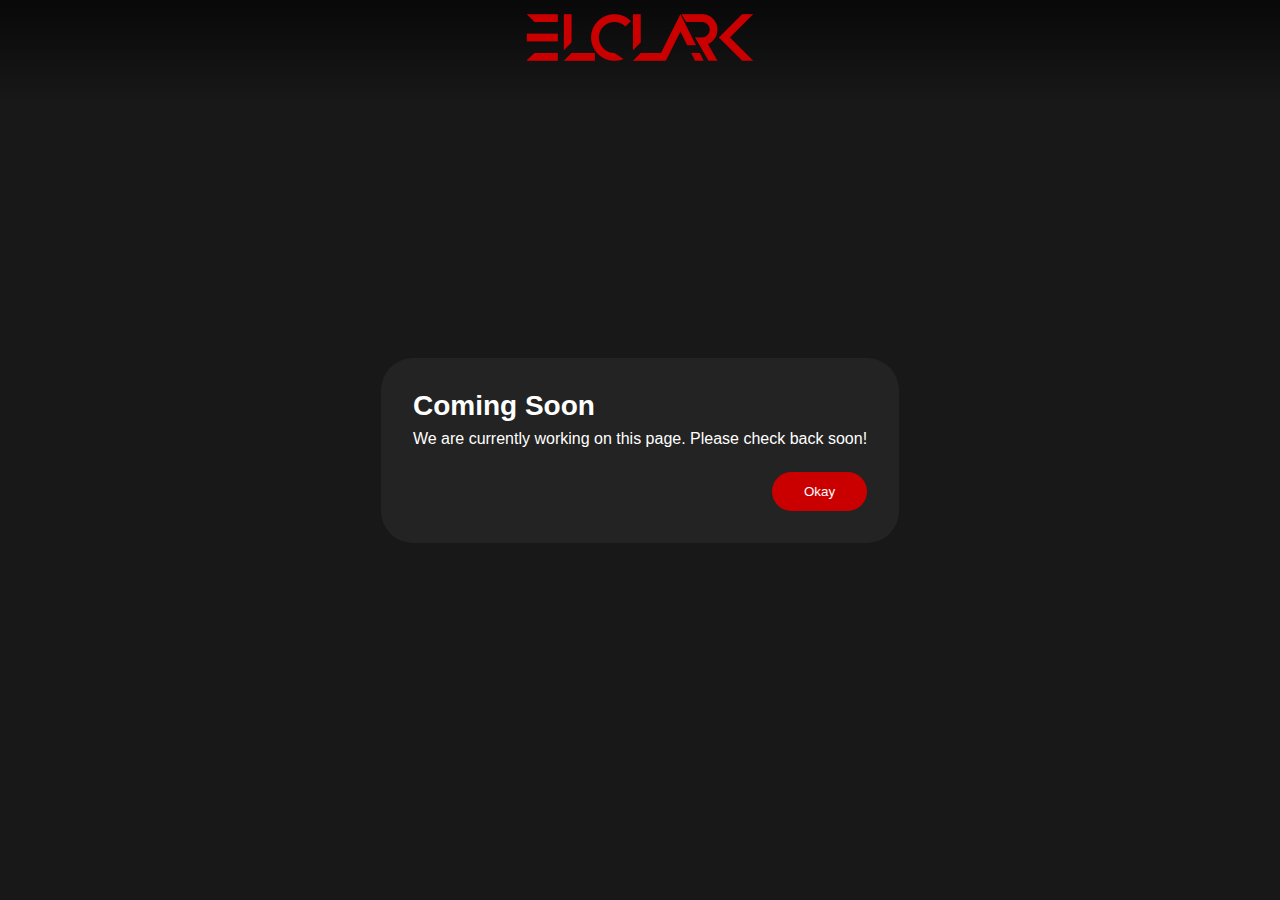
<file: index.html>
<!DOCTYPE html>
<html lang="en">
    <head>
        <meta charset="UTF-8"/>
        <meta name="viewport" content="width=device-width, initial-scale=1.0"/>
        <link rel="stylesheet" href="style/elclark.css"/>
        <title>Elclark</title>
    </head>
    <body>
        <header>
            <div class="container">
                <a href="" class="logo"></a>
            </div>
        </header>
        <div class="main container">
            <div class="construction">
                <!-- Currently under construction -->
                <h1>Coming Soon</h1>
                <p>We are currently working on this page.
                    Please check back soon!</p>
                <p class="btn-container">
                    <button class="btn btn-accent" onclick="location.href='https://old.elclark.my.id/';">
                        Okay
                    </button>
                </p>
            </div>
        </div>
        <footer>
            <div class="container">

            </div>
        </footer>
    </body>
</html>
</file>
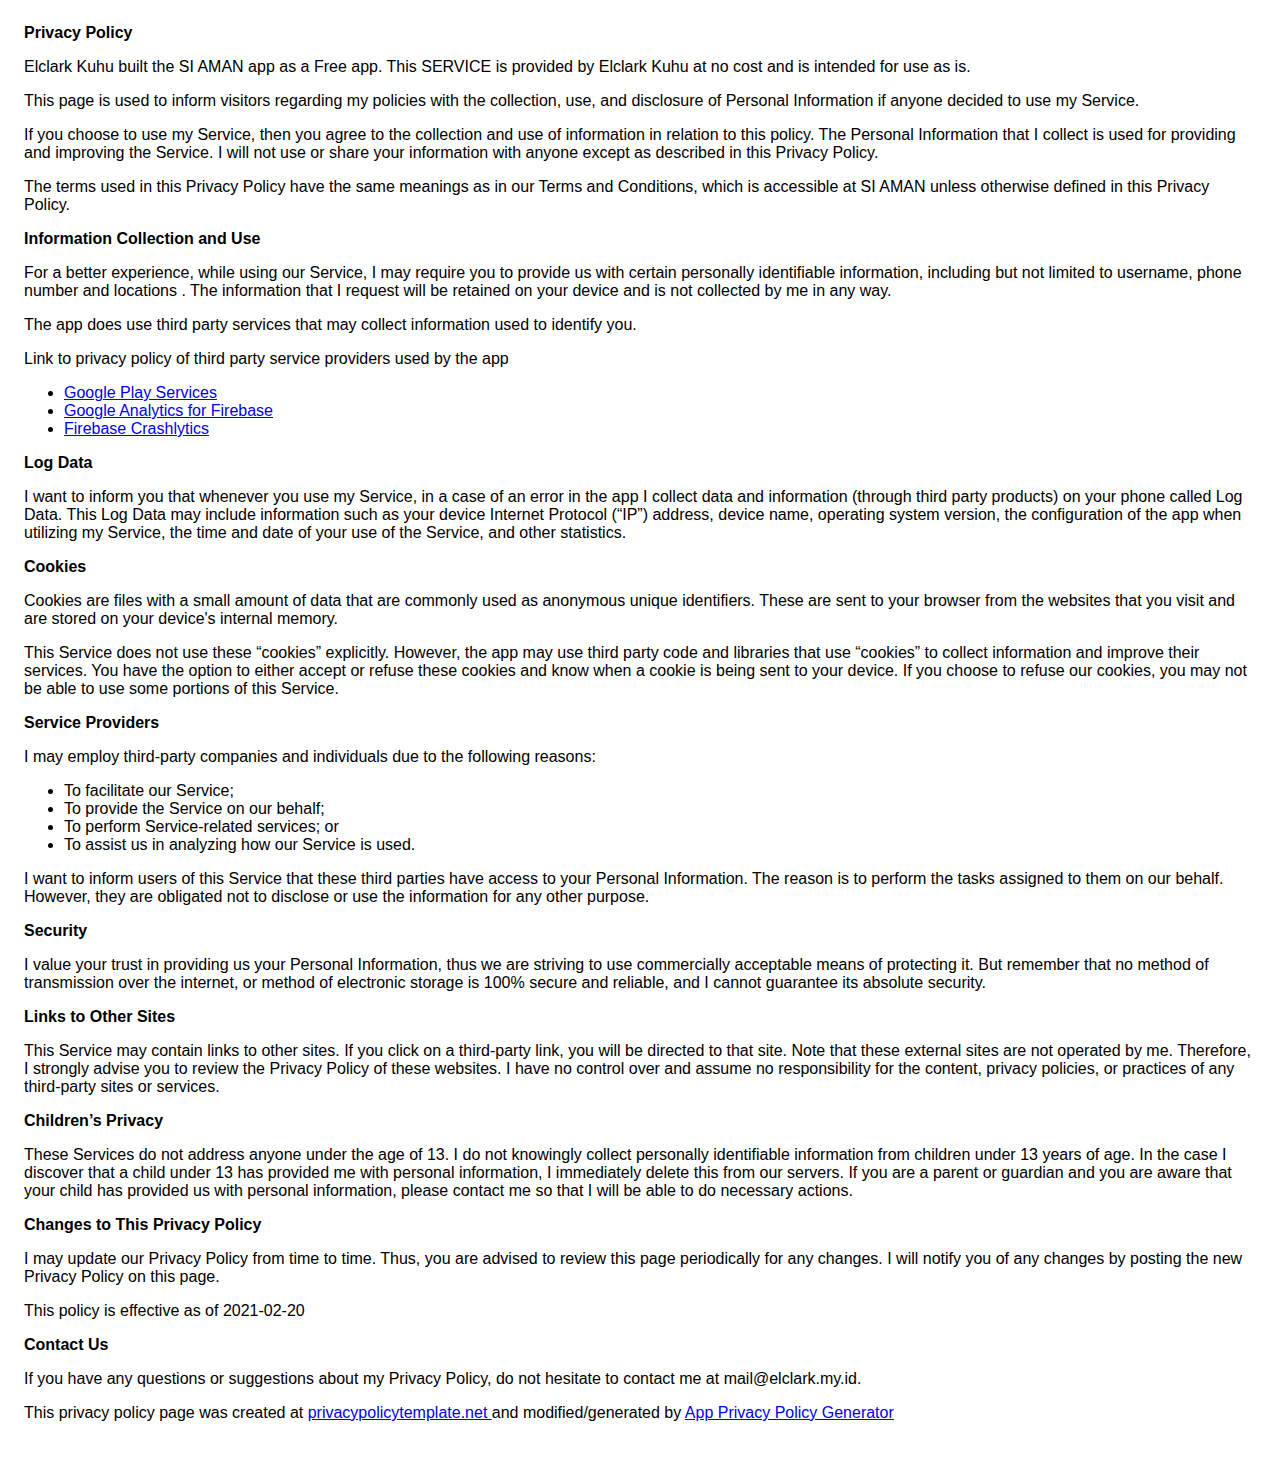
<file: si-aman/privacy-policy/index.html>
<!DOCTYPE html>
<html>
    <head>
        <meta charset='utf-8'>
        <meta name='viewport' content='width=device-width'>
        <title>Privacy Policy</title>
        <style>
            body {
                font-family: 'Helvetica Neue', Helvetica, Arial, sans-serif;
                padding: 1em;
            }
        </style>
    </head>
    <body>
        <strong data-children-count="0">Privacy Policy</strong>
        <p data-children-count="0">
            Elclark Kuhu built the SI AMAN app as
                              a Free app. This SERVICE is provided by
                              Elclark Kuhu at no cost and is intended for use as
                              is.
        </p>
        <p data-children-count="0">
            This page is used to inform visitors regarding my
                              policies with the collection, use, and disclosure of Personal
                              Information if anyone decided to use my Service.
        </p>
        <p data-children-count="0">
            If you choose to use my Service, then you agree to
                              the collection and use of information in relation to this
                              policy. The Personal Information that I collect is
                              used for providing and improving the Service. I will not use or share your information with
                              anyone except as described in this Privacy Policy.
        </p>
        <p data-children-count="0">
            The terms used in this Privacy Policy have the same meanings
                              as in our Terms and Conditions, which is accessible at
                              SI AMAN unless otherwise defined in this Privacy Policy.
        </p>
        <p data-children-count="0">
            <strong>Information Collection and Use</strong>
        </p>
        <p data-children-count="0">
            For a better experience, while using our Service, I
                              may require you to provide us with certain personally
                              identifiable information, including but not limited to username, phone number and locations . The information that
                              I request will be retained on your device and is not collected by me in any way.
        </p>
        <div data-children-count="0">
            <p>
                The app does use third party services that may collect
                                    information used to identify you.
            </p>
            <p>
                Link to privacy policy of third party service providers used
                                    by the app
            </p>
            <ul>
                <li>
                    <a href="https://www.google.com/policies/privacy/" target="_blank" rel="noopener noreferrer">Google Play Services</a>
                </li><!----><li>
                    <a href="https://firebase.google.com/policies/analytics" target="_blank" rel="noopener noreferrer">Google Analytics for Firebase</a>
                </li>
                <li>
                    <a href="https://firebase.google.com/support/privacy/" target="_blank" rel="noopener noreferrer">Firebase Crashlytics</a>
                </li><!----><!----><!----><!----><!----><!----><!----><!----><!----><!----><!----><!----><!----><!----><!----><!----><!----><!----><!----><!----><!----><!---->
        </ul>
        </div>
            <p data-children-count="0"> <strong>Log Data</strong>
        </p>
        <p data-children-count="0">
            I want to inform you that whenever you
                              use my Service, in a case of an error in the app
                              I collect data and information (through third party
                              products) on your phone called Log Data. This Log Data may
                              include information such as your device Internet Protocol
                              (“IP”) address, device name, operating system version, the
                              configuration of the app when utilizing my Service,
                              the time and date of your use of the Service, and other
                              statistics.
        </p>
        <p data-children-count="0">
            <strong>Cookies</strong>
        </p>
        <p data-children-count="0">
            Cookies are files with a small amount of data that are
                              commonly used as anonymous unique identifiers. These are sent
                              to your browser from the websites that you visit and are
                              stored on your device's internal memory.
        </p>
        <p data-children-count="0">
            This Service does not use these “cookies” explicitly. However,
                              the app may use third party code and libraries that use
                              “cookies” to collect information and improve their services.
                              You have the option to either accept or refuse these cookies
                              and know when a cookie is being sent to your device. If you
                              choose to refuse our cookies, you may not be able to use some
                              portions of this Service.
        </p>
        <p data-children-count="0">
            <strong>Service Providers</strong>
        </p>
        <p data-children-count="0">
            I may employ third-party companies and
                              individuals due to the following reasons:
        </p>
        <ul data-children-count="0">
            <li>To facilitate our Service;</li>
            <li>To provide the Service on our behalf;</li>
            <li>To perform Service-related services; or</li>
            <li>To assist us in analyzing how our Service is used.</li>
        </ul>
        <p data-children-count="0">
            I want to inform users of this Service
                              that these third parties have access to your Personal
                              Information. The reason is to perform the tasks assigned to
                              them on our behalf. However, they are obligated not to
                              disclose or use the information for any other purpose.
        </p>
        <p data-children-count="0">
            <strong>Security</strong>
        </p>
        <p data-children-count="0">
            I value your trust in providing us your
                              Personal Information, thus we are striving to use commercially
                              acceptable means of protecting it. But remember that no method
                              of transmission over the internet, or method of electronic
                              storage is 100% secure and reliable, and I cannot
                              guarantee its absolute security.
        </p>
        <p data-children-count="0">
            <strong>Links to Other Sites</strong>
        </p>
        <p data-children-count="0">
            This Service may contain links to other sites. If you click on
                              a third-party link, you will be directed to that site. Note
                              that these external sites are not operated by me.
                              Therefore, I strongly advise you to review the
                              Privacy Policy of these websites. I have
                              no control over and assume no responsibility for the content,
                              privacy policies, or practices of any third-party sites or
                              services.
        </p>
        <p data-children-count="0">
            <strong>Children’s Privacy</strong>
        </p>
        <p data-children-count="0">
            These Services do not address anyone under the age of 13.
                              I do not knowingly collect personally
                              identifiable information from children under 13 years of age. In the case
                              I discover that a child under 13 has provided
                              me with personal information, I immediately
                              delete this from our servers. If you are a parent or guardian
                              and you are aware that your child has provided us with
                              personal information, please contact me so that
                              I will be able to do necessary actions.
        </p>
        <p data-children-count="0">
            <strong>Changes to This Privacy Policy</strong>
        </p>
        <p data-children-count="0">
            I may update our Privacy Policy from
                              time to time. Thus, you are advised to review this page
                              periodically for any changes. I will
                              notify you of any changes by posting the new Privacy Policy on
                              this page.
        </p>
        <p data-children-count="0">This policy is effective as of 2021-02-20</p>
        <p data-children-count="0">
            <strong>Contact Us</strong>
        </p>
        <p data-children-count="0">
            If you have any questions or suggestions about my
                              Privacy Policy, do not hesitate to contact me at mail@elclark.my.id.
        </p>
        <p data-children-count="0">This privacy policy page was created at
            <a href="https://privacypolicytemplate.net" target="_blank" rel="noopener noreferrer">privacypolicytemplate.net
            </a>and modified/generated by
            <a href="https://app-privacy-policy-generator.nisrulz.com/" target="_blank" rel="noopener noreferrer">App Privacy Policy Generator</a>
        </p>
    </body>
</html>
</file>
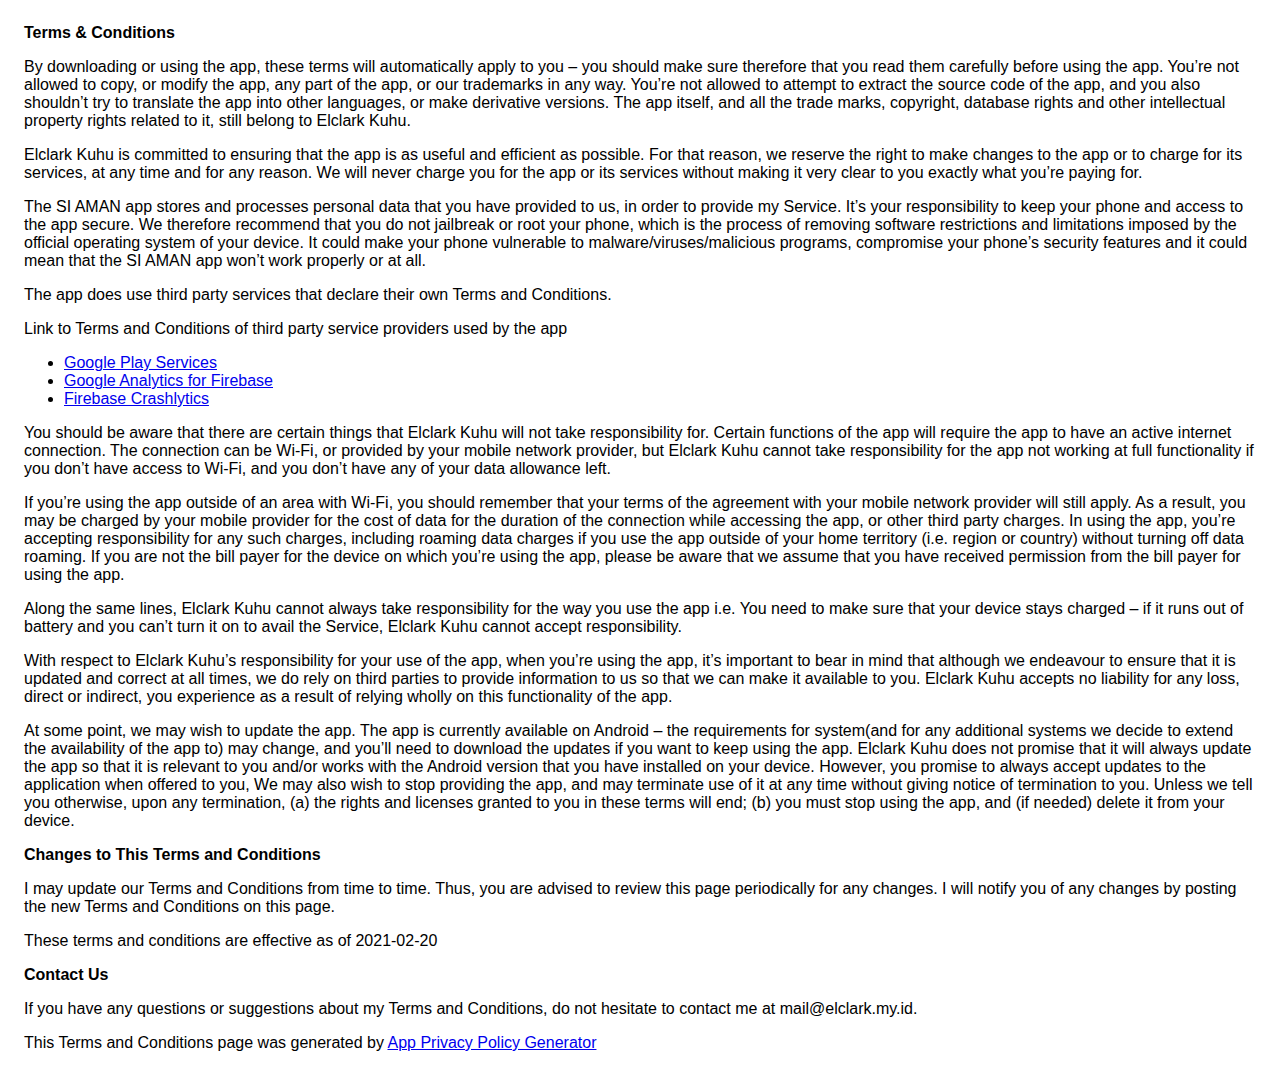
<file: si-aman/terms-and-conditions/index.html>
<!DOCTYPE html>
<html>
    <head>
        <meta charset='utf-8'>
        <meta name='viewport' content='width=device-width'>
        <title>Terms &amp; Conditions</title>
        <style>
            body {
                font-family: 'Helvetica Neue', Helvetica, Arial, sans-serif;
                padding: 1em;
            }
        </style>
    </head>
    <body>
        <strong data-children-count="0">Terms &amp; Conditions</strong>
        <p data-children-count="0">
            By downloading or using the app, these terms will
                              automatically apply to you – you should make sure therefore
                              that you read them carefully before using the app. You’re not
                              allowed to copy, or modify the app, any part of the app, or
                              our trademarks in any way. You’re not allowed to attempt to
                              extract the source code of the app, and you also shouldn’t try
                              to translate the app into other languages, or make derivative
                              versions. The app itself, and all the trade marks, copyright,
                              database rights and other intellectual property rights related
                              to it, still belong to Elclark Kuhu.
        </p>
        <p data-children-count="0">
            Elclark Kuhu is committed to ensuring that the app is
                              as useful and efficient as possible. For that reason, we
                              reserve the right to make changes to the app or to charge for
                              its services, at any time and for any reason. We will never
                              charge you for the app or its services without making it very
                              clear to you exactly what you’re paying for.
        </p>
        <p data-children-count="0">
            The SI AMAN app stores and processes personal data that
                              you have provided to us, in order to provide my
                              Service. It’s your responsibility to keep your phone and
                              access to the app secure. We therefore recommend that you do
                              not jailbreak or root your phone, which is the process of
                              removing software restrictions and limitations imposed by the
                              official operating system of your device. It could make your
                              phone vulnerable to malware/viruses/malicious programs,
                              compromise your phone’s security features and it could mean
                              that the SI AMAN app won’t work properly or at all.
        </p>
        <div data-children-count="0">
            <p>
                The app does use third party services that declare their own
                                    Terms and Conditions.
            </p>
            <p>
                Link to Terms and Conditions of third party service
                                    providers used by the app
            </p>
            <ul>
                <li>
                    <a href="https://policies.google.com/terms" target="_blank" rel="noopener noreferrer">Google Play Services</a>
                </li><!----><li>
                    <a href="https://firebase.google.com/terms/analytics" target="_blank" rel="noopener noreferrer">Google Analytics for Firebase</a>
                </li>
                <li>
                    <a href="https://firebase.google.com/terms/crashlytics" target="_blank" rel="noopener noreferrer">Firebase Crashlytics</a>
                </li><!----><!----><!----><!----><!----><!----><!----><!----><!----><!----><!----><!----><!----><!----><!----><!----><!----><!----><!----><!----><!----><!---->
        </ul>
        </div>
            <p data-children-count="0"> You should be aware that there are certain things that
                                  Elclark Kuhu will not take responsibility for. Certain
                                  functions of the app will require the app to have an active
                                  internet connection. The connection can be Wi-Fi, or provided
                                  by your mobile network provider, but Elclark Kuhu
                                  cannot take responsibility for the app not working at full
                                  functionality if you don’t have access to Wi-Fi, and you don’t
                                  have any of your data allowance left.
        </p>
        <p data-children-count="0"></p>
        <p data-children-count="0">
            If you’re using the app outside of an area with Wi-Fi, you
                              should remember that your terms of the agreement with your
                              mobile network provider will still apply. As a result, you may
                              be charged by your mobile provider for the cost of data for
                              the duration of the connection while accessing the app, or
                              other third party charges. In using the app, you’re accepting
                              responsibility for any such charges, including roaming data
                              charges if you use the app outside of your home territory
                              (i.e. region or country) without turning off data roaming. If
                              you are not the bill payer for the device on which you’re
                              using the app, please be aware that we assume that you have
                              received permission from the bill payer for using the app.
        </p>
        <p data-children-count="0">
            Along the same lines, Elclark Kuhu cannot always take
                              responsibility for the way you use the app i.e. You need to
                              make sure that your device stays charged – if it runs out of
                              battery and you can’t turn it on to avail the Service,
                              Elclark Kuhu cannot accept responsibility.
        </p>
        <p data-children-count="0">
            With respect to Elclark Kuhu’s responsibility for your
                              use of the app, when you’re using the app, it’s important to
                              bear in mind that although we endeavour to ensure that it is
                              updated and correct at all times, we do rely on third parties
                              to provide information to us so that we can make it available
                              to you. Elclark Kuhu accepts no liability for any
                              loss, direct or indirect, you experience as a result of
                              relying wholly on this functionality of the app.
        </p>
        <p data-children-count="0">
            At some point, we may wish to update the app. The app is
                              currently available on Android – the requirements for
                              system(and for any additional systems we
                              decide to extend the availability of the app to) may change,
                              and you’ll need to download the updates if you want to keep
                              using the app. Elclark Kuhu does not promise that it
                              will always update the app so that it is relevant to you
                              and/or works with the Android version that you have
                              installed on your device. However, you promise to always
                              accept updates to the application when offered to you, We may
                              also wish to stop providing the app, and may terminate use of
                              it at any time without giving notice of termination to you.
                              Unless we tell you otherwise, upon any termination, (a) the
                              rights and licenses granted to you in these terms will end;
                              (b) you must stop using the app, and (if needed) delete it
                              from your device.
        </p>
        <p data-children-count="0">
            <strong>Changes to This Terms and Conditions</strong>
        </p>
        <p data-children-count="0">
            I may update our Terms and Conditions
                              from time to time. Thus, you are advised to review this page
                              periodically for any changes. I will
                              notify you of any changes by posting the new Terms and
                              Conditions on this page.
        </p>
        <p data-children-count="0">
            These terms and conditions are effective as of 2021-02-20
        </p>
        <p data-children-count="0">
            <strong>Contact Us</strong>
        </p>
        <p data-children-count="0">
            If you have any questions or suggestions about my
                              Terms and Conditions, do not hesitate to contact me
                              at mail@elclark.my.id.
        </p>
        <p data-children-count="0">This Terms and Conditions page was generated by
            <a href="https://app-privacy-policy-generator.nisrulz.com/" target="_blank" rel="noopener noreferrer">App Privacy Policy Generator</a>
        </p>
    </body>
</html>
</file>
<file: style/elclark.css>
:root {
    --clr-background: #181818;
    --clr-background-secondary: #232323;
    --clr-accent: #CA0000;
    --clr-txt: #fff;

    --img-logo: url(../img/elclark-red/250x75.png);
}

* {
    margin: 0;
    padding: 0;
}

body {
    width: 100%;
    height: 100vh;

    color: var(--clr-txt);
    background-color: var(--clr-background);

    font-family: Arial, Helvetica, sans-serif;
}

.hidden {
    position: absolute;
    top: -9999px;
    left: -9999px;
}

header {
    position: fixed;
    top: 0;
    left: 0;
    background: linear-gradient(180deg, #000000a2, transparent);
    text-align: center;
    width: 100%;
    height: 100px;
    z-index: 100;
}

.logo {
    display: inline-block;

    width: 250px;
    height: 75px;

    background-image: var(--img-logo);
}

.main {
    min-height: 100vh;
}

h1 {
    font-size: 1.75rem;
    margin-top: 0;
    margin-bottom: 0.5rem;
}

p {
    margin: .25em 0;
}

.container {
    display: flex;
    flex-direction: column;
    justify-content: center;
    align-items: center;
}

.construction {
    margin: 1rem;
    padding: 2rem;

    border-radius: 2rem;

    background-color: var(--clr-background-secondary);
}

.btn {
    display: inline-block;
    padding: .75rem 2rem;

    border-radius: 2rem;
    border: none;
    background-color: var(--clr-accent);

    color: var(--clr-txt);
    text-decoration: none;
}

.btn:hover {
    background-color: var(--clr-txt);
    color: var(--clr-accent);
    
    transition: all 0.2s ease-in-out;
}

.btn-container {
    display: flex;
    justify-content: flex-end;
    align-items: center;

    margin: 1.5rem 0 0 0;
}
</file>
